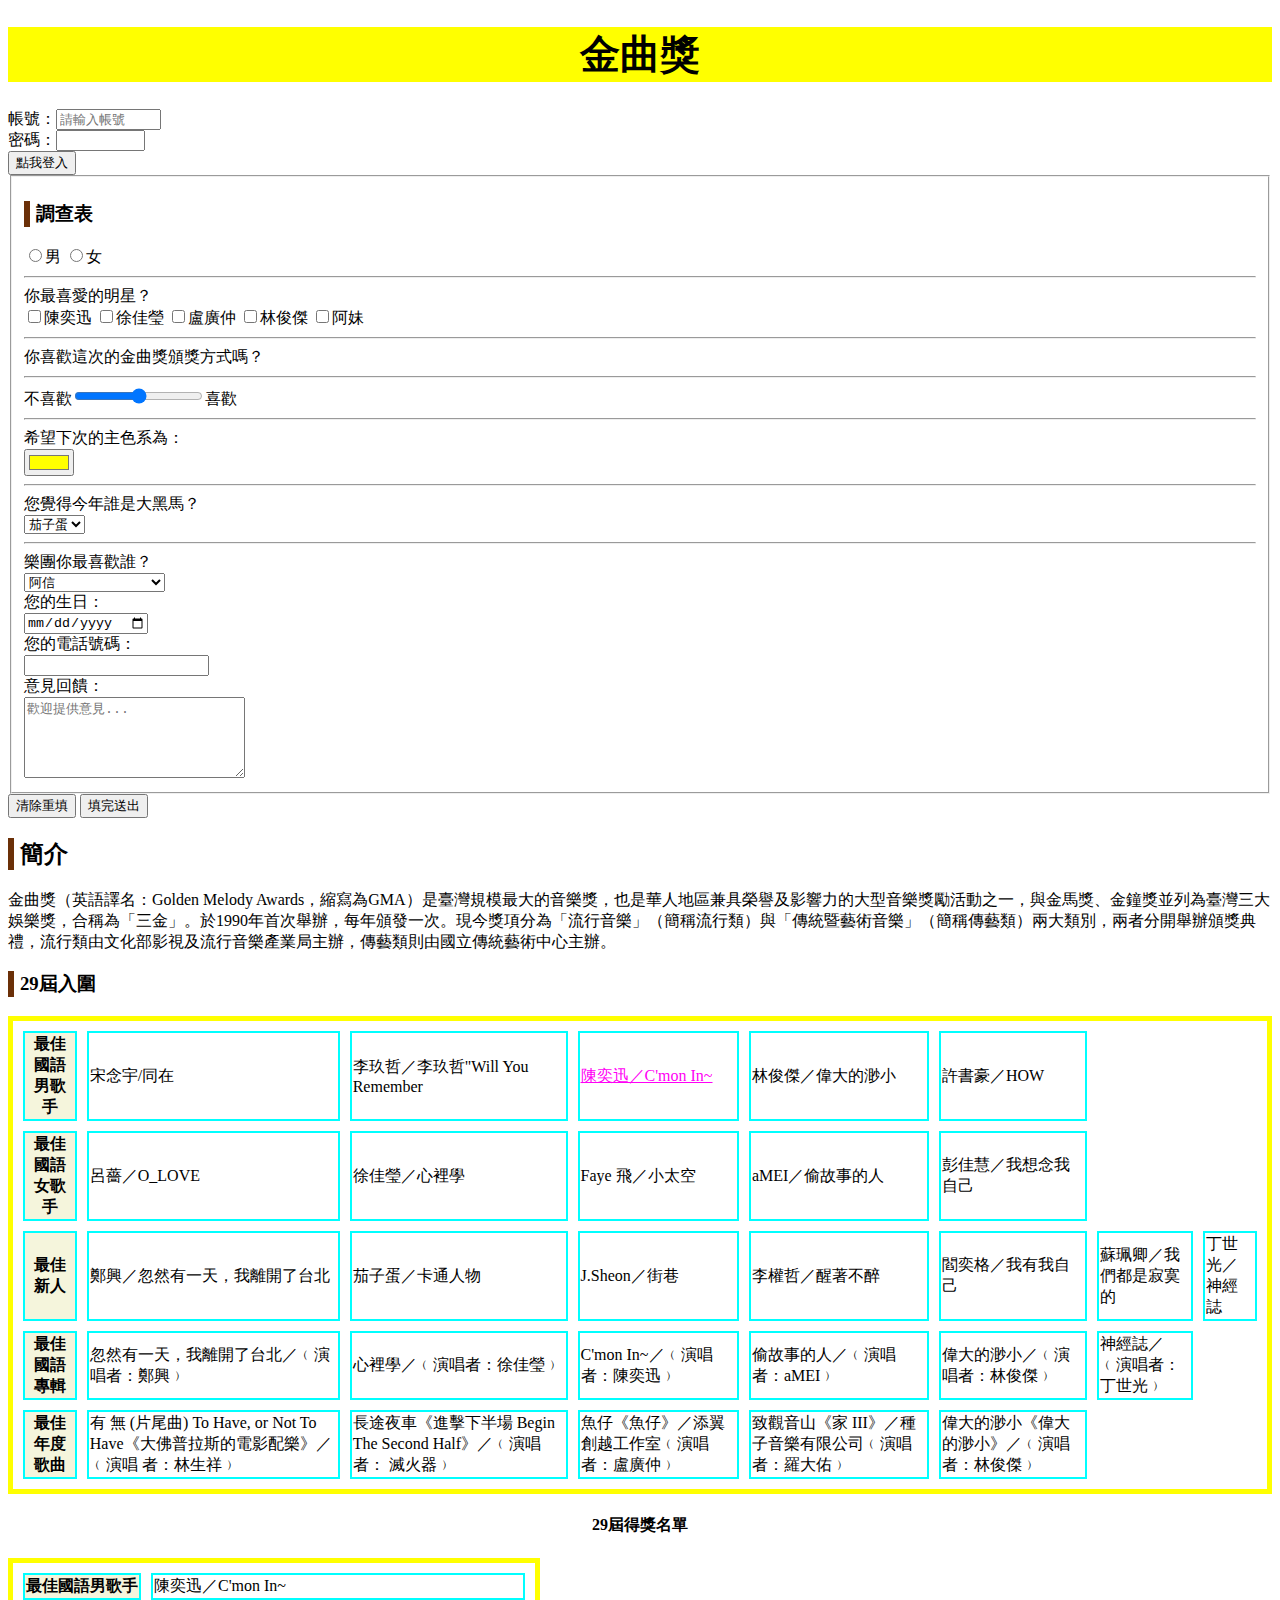
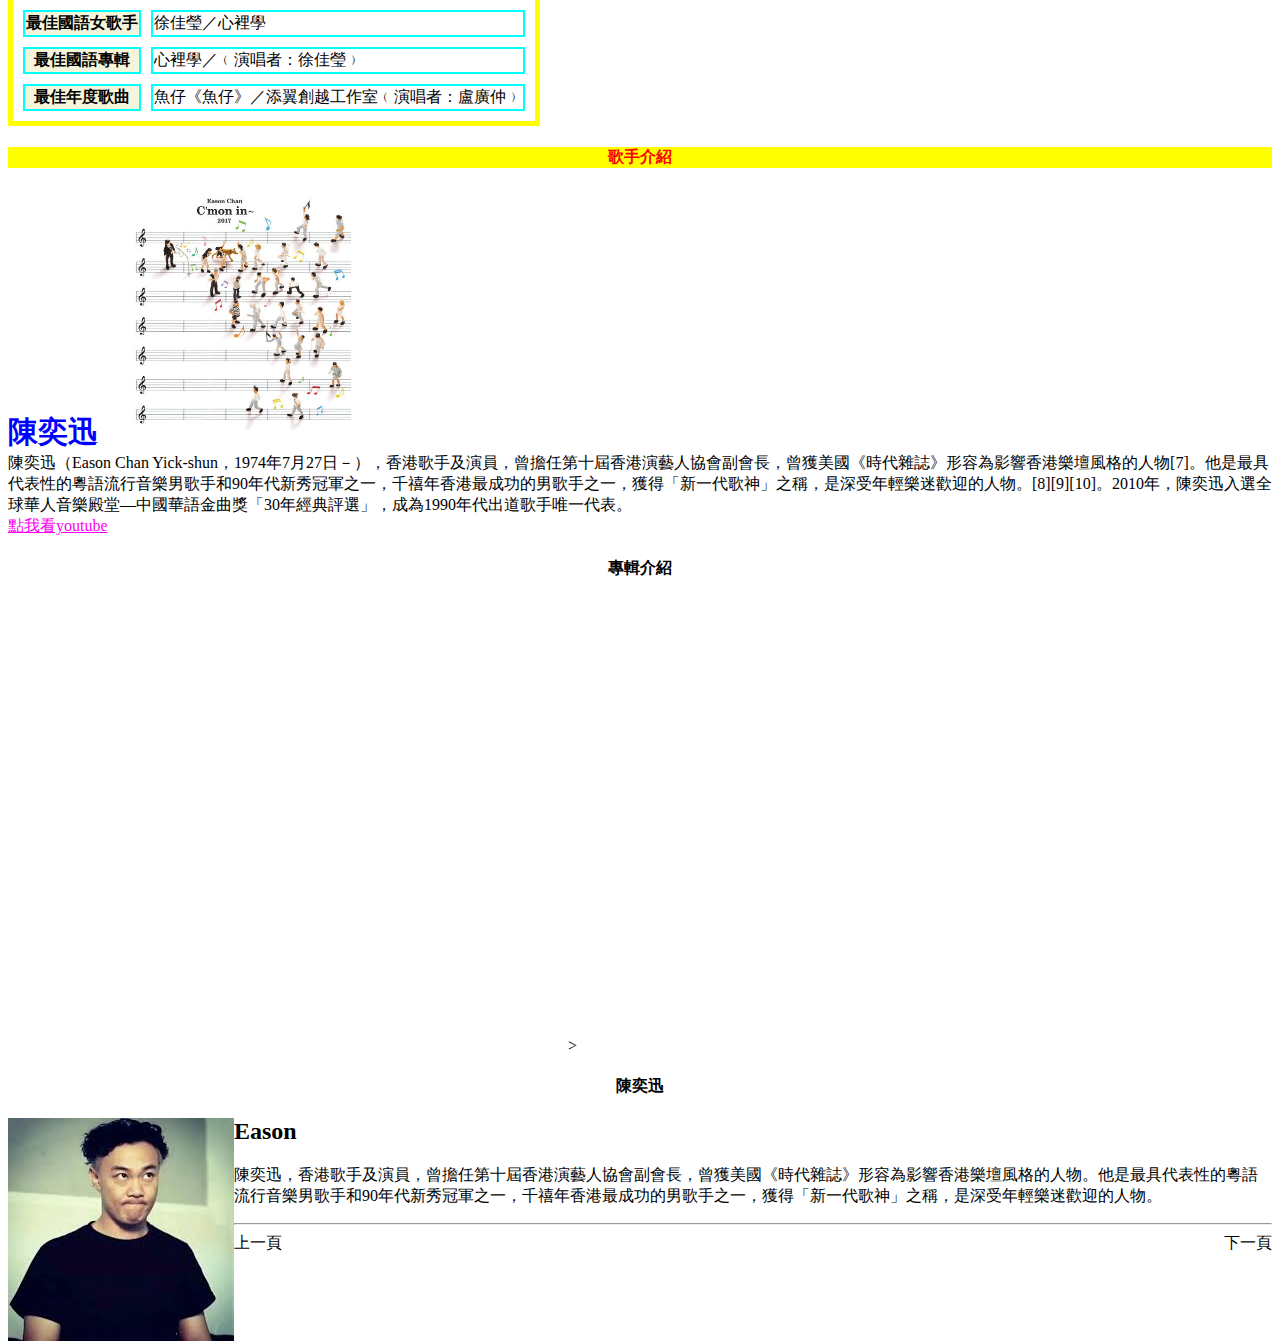
<file: index.html>
<!doctype html>
<html lang="zh-hant-TW">
    <head>
        <meta charset="UTF-8">
        <title>ＣＳＳ網頁練習作品</title>
        <meta name="description" content="這是老郭的練習">
        <link rel="stylesheet" href="style.css">
    </head>
    
    <body>
        <h1>金曲獎</h1>
            <p>
            </p>
        <form name="login">
            帳號：<input name="account" type="text" size="10" placeholder="請輸入帳號"><br><!--命名 型態 長度-->
            密碼：<input name="password" type="password" size="8"><br>
            <input type="submit" value="點我登入"><!--按鈕顯示文字-->
        </form>
        
        <form name="choose">
            <fieldset><!--fieldset可視覺上將多個欄位框在一起-->
            <h3>調查表</h3>
            <input name="sex" type="radio" value="male">男<!--radio建立多選一-->
            <input name="sex" type="radio" value="female">女<br>
            <hr>
            你最喜愛的明星？<br>
            <input name="topic" type="checkbox" value="eason">陳奕迅
            <input name="topic" type="checkbox" value="lala">徐佳瑩
            <input name="topic" type="checkbox" value="lu">盧廣仲
            <input name="topic" type="checkbox" value="jj">林俊傑
            <input name="topic" type="checkbox" value="amei">阿妹
            <hr>
            你喜歡這次的金曲獎頒獎方式嗎？<br>
            <hr>
            不喜歡<input name="score" type="range" min="1" max="5">喜歡<!--type="range" means slidebar-->
            <hr>
            希望下次的主色系為：<br>
            <input name="color" type="color" value="#ffff00"><br>
            <hr>
            您覺得今年誰是大黑馬？<br>
            <select name="choice">
                <option>茄子蛋<!--結束標籤可省/option-->
                <option value="1">徐佳瑩
                <option value="2">盧廣仲<!--加上value為簡化伺服器端處理回傳值-->
            </select>
            <hr>
            樂團你最喜歡誰？<br>
            <select name="group name">
                <optgroup label="五月天"><!--optgroup與option可將下拉式選單分類-->
                    <option value="1">阿信
                    <option value="2">石頭
                    <option value="3">怪獸
                    <option value="4">瑪莎
                </optgroup>
                <optgroup label="滅火器">
                    <option value="5">大正
                    <option value="6">大正與他的好朋友
                </optgroup>
                <optgroup label="茄子蛋">
                    <option value="7">主唱
                    <option value="8">不是主唱
                </optgroup>
                </select>
                <br>
                您的生日：<br>
                <input name="birth" type="date"><br>
                <label>您的電話號碼：<br><!--運用label將文字與輸入欄位包在一起，點選文字即跳至輸入框-->
                <input name="tel" type="tel" autocomplete="off"><br></label><!--type定義為tel 手機用戶使用可跑出數字鍵盤--><!--autocomplete自動完成-->
                意見回饋：<br>
                <textarea name="comment" rows="5" cols="25" required placeholder="歡迎提供意見..."></textarea><br>
                <!--textarea為輸入文字框 placeholder為提示字樣--><!--required代表必填欄位-->
            </fieldset>
            <input type="reset" value="清除重填">
            <input type="submit" value="填完送出">
            
            
        </form>
        
        <h2>簡介</h2>
            <p>金曲獎（英語譯名：Golden Melody Awards，縮寫為GMA）是臺灣規模最大的音樂獎，也是華人地區兼具榮譽及影響力的大型音樂獎勵活動之一，與金馬獎、金鐘獎並列為臺灣三大娛樂獎，合稱為「三金」。於1990年首次舉辦，每年頒發一次。現今獎項分為「流行音樂」（簡稱流行類）與「傳統暨藝術音樂」（簡稱傳藝類）兩大類別，兩者分開舉辦頒獎典禮，流行類由文化部影視及流行音樂產業局主辦，傳藝類則由國立傳統藝術中心主辦。
            </p>
        <h3>29屆入圍</h3>
            
                <table>
                    <tr>
                        <th>最佳國語男歌手</th>
                        <td>宋念宇/同在</td>
                        <td>李玖哲／李玖哲"Will You Remember</td>
                        <td><a href="#eason">陳奕迅／C'mon In~</a><!--運用id識別碼選擇器當作錨點--></td>
                        <td>林俊傑／偉大的渺小</td>
                        <td>許書豪／HOW</td>
                    </tr>
                    
                     <tr>
                        <th>最佳國語女歌手</th>
                        <td>呂薔／O_LOVE</td>
                        <td>徐佳瑩／心裡學</td>
                        <td>Faye 飛／小太空</td>
                        <td>aMEI／偷故事的人</td>
                        <td>彭佳慧／我想念我自己</td>
                    </tr>
                    
                    <tr>
                        <th>最佳新人</th>
                        <td>鄭興／忽然有一天，我離開了台北 </td>
                        <td>茄子蛋／卡通人物 </td>
                        <td>J.Sheon／街巷</td>
                        <td>李權哲／醒著不醉</td>
                        <td>閻奕格／我有我自己</td>
                        <td>蘇珮卿／我們都是寂寞的</td>
                        <td>丁世光／神經誌</td>
                    </tr>
                    
                    <tr>
                        <th>最佳國語專輯</th>
                        <td>忽然有一天，我離開了台北／﹙演唱者：鄭興﹚</td>
                        <td>心裡學／﹙演唱者：徐佳瑩﹚</td>
                        <td>C'mon In~／﹙演唱者：陳奕迅﹚</td>
                        <td>偷故事的人／﹙演唱者：aMEI﹚</td>
                        <td>偉大的渺小／﹙演唱者：林俊傑﹚</td>
                        <td>神經誌／﹙演唱者：丁世光﹚</td>
                    </tr>
                    
                    <tr>
                        <th>最佳年度歌曲</th>
                        <td>有 無 (片尾曲) To Have, or Not To Have《大佛普拉斯的電影配樂》／﹙演唱 者：林生祥﹚</td>
                        <td>長途夜車《進擊下半場 Begin The Second Half》／﹙演唱 者： 滅火器﹚</td>
                        <td>魚仔《魚仔》／添翼創越工作室﹙演唱者：盧廣仲﹚</td>
                        <td>致觀音山《家 III》／種子音樂有限公司﹙演唱者：羅大佑﹚</td>
                        <td>偉大的渺小《偉大的渺小》／﹙演唱者：林俊傑﹚</td>
                    </tr>

                </table>
        
        <h4>29屆得獎名單</h4>
            
                <table>
                <tr>
                    <th>最佳國語男歌手</th>
                    <td>陳奕迅／C'mon In~</td>
                <tr>
                    <th>最佳國語女歌手</th>
                    <td>徐佳瑩／心裡學</td>
                </tr>
                <tr>
                    <th>最佳國語專輯</th>
                    <td>心裡學／﹙演唱者：徐佳瑩﹚</td>
                </tr>
                <tr>
                    <th>最佳年度歌曲</th>
                    <td>魚仔《魚仔》／添翼創越工作室﹙演唱者：盧廣仲﹚</td>
                </tr>    
                
                </table>
                
            
        <h4 id="eason">歌手介紹</h4><!--運用id識別碼選擇器-->
           <section>
            <p>
            <span class="name";>陳奕迅</span><img src="photo/500x500.jpg" width="20%" height="20%"><br>
            陳奕迅（Eason Chan Yick-shun，1974年7月27日－），香港歌手及演員，曾擔任第十屆香港演藝人協會副會長，曾獲美國《時代雜誌》形容為影響香港樂壇風格的人物[7]。他是最具代表性的粵語流行音樂男歌手和90年代新秀冠軍之一，千禧年香港最成功的男歌手之一，獲得「新一代歌神」之稱，是深受年輕樂迷歡迎的人物。[8][9][10]。2010年，陳奕迅入選全球華人音樂殿堂—中國華語金曲獎「30年經典評選」，成為1990年代出道歌手唯一代表。<br>
            <a href="https://www.youtube.com/watch?v=bmU5kWsTjNU" target="_blank">點我看youtube</a>
            
            </p>
            </section>
        <h4>專輯介紹</h4>
            <p>
            </p>
        <iframe width="560" height="315" src="https://www.youtube.com/embed/4V3hxNyiwaA" frameborder="0" allow="autoplay; encrypted-media" allowfullscreen></iframe>><!--iframe嵌入影片或地圖-->
        <iframe src="https://www.google.com/maps/embed?pb=!1m14!1m8!1m3!1d24401.82172199349!2d121.53767660096004!3d25.050741760159003!3m2!1i1024!2i768!4f13.1!3m3!1m2!1s0x3442abe81eb85771%3A0x682251d5c6f37a58!2z6Ie65YyX5bCP5beo6JuL!5e0!3m2!1szh-TW!2stw!4v1531193781294" width="600" height="450" frameborder="0" style="border:0" allowfullscreen></iframe>
        
        <h4>陳奕迅</h4>
            <img class="left"
                 src="photo/eason.jpeg">
        <h2>Eason</h2>
        <p>陳奕迅，香港歌手及演員，曾擔任第十屆香港演藝人協會副會長，曾獲美國《時代雜誌》形容為影響香港樂壇風格的人物。他是最具代表性的粵語流行音樂男歌手和90年代新秀冠軍之一，千禧年香港最成功的男歌手之一，獲得「新一代歌神」之稱，是深受年輕樂迷歡迎的人物。</p>
        <hr>
        <div class="left">上一頁</div>
        <div class="right">下一頁</div>
    </body>

</html>
</file>
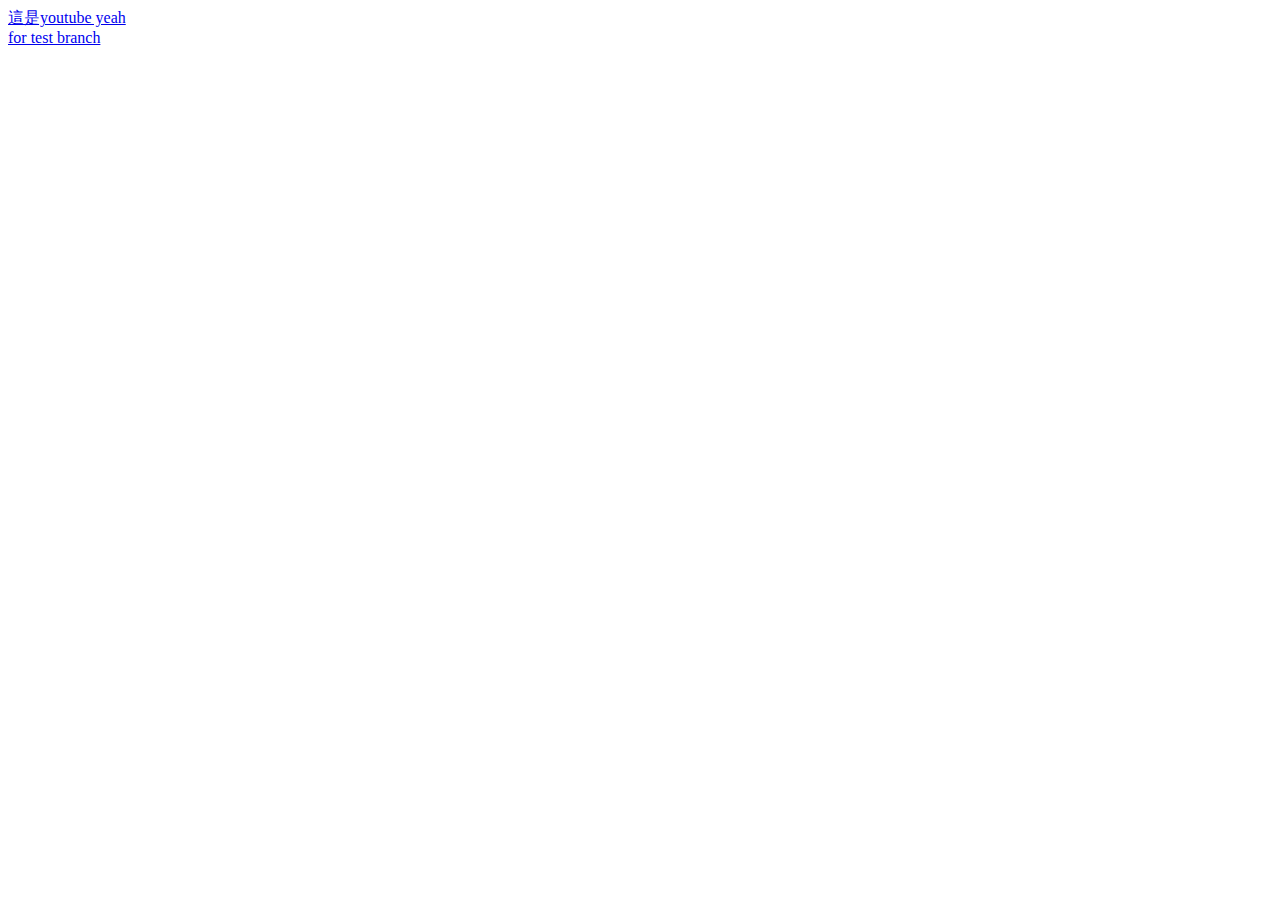
<file: practice2.html>
<!doctype html>
<html lang="zh-hant-TW">
    <head>
        <meta charset="UTF-8">
        <title>練習二</title>
        <meta name="練習" content="這是老郭的練習二">
        <link rel="stylesheet" href="style2.css">
    </head>
    
    <body>
        <li>
        <a href="https://www.youtube.com/?gl=TW&hl=zh-tw">這是youtube   yeah   <br>for test branch</a>
        <img src="photo/youtube.png">
        </li>
    </body>
    <script>
        alert("警告！你的電腦已經遭受感染，請立即匯款給郭桑")
    </script>
</html>
</file>
<file: style.css>
table{/*元素選擇器*/
    border: solid 5px yellow;
    border-spacing: 10px;
}

th,td{
    border: solid 2px aqua;
    }

th{
    background-color: beige;
    
    }

h1{
    
    background-color: yellow;
    font-size: 40px;
    font-family: 微軟正黑體;
    text-align: center;
}
h2{
    border-left: solid 6px #6b3008;
    padding-left: 6px;
}

h3{border-left: solid 6px #6b3008;
    padding-left: 6px;
}

a:hover{color: #f76b04}
a:link{color: #ff00f5}

h4{
    text-align: center;
}



.name{/*類別選擇器*/
    font-style: normal; 
    color:blue; 
    font-weight:bold;
    font-size: 30px;
}

.right {float:right}
.left {float:left}

#eason{
    color: red;
    background-color: yellow;
}
</file>
<file: style2.css>
img {
    width: 0px;
    position: absolute;
    left: 210px;
    transition: 0.5s;
    }
h2 {margin: 50px; color: navy;}
li  {width: 500px;}
a {transition: :0.5s}
a:hover {background: lime;}
a:hover + img {width: 180px;}
</file>
